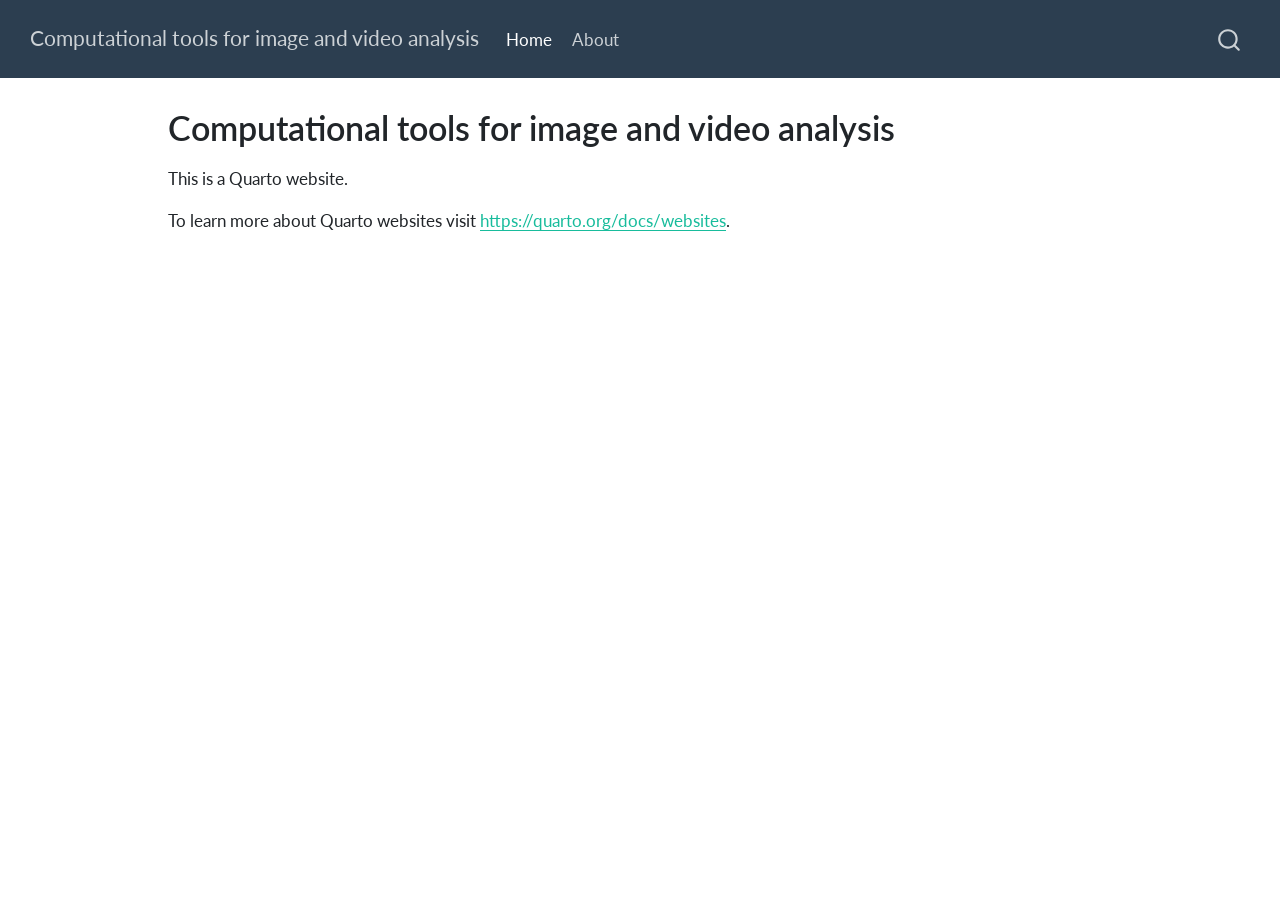
<file: index.html>
<!DOCTYPE html>
<html xmlns="http://www.w3.org/1999/xhtml" lang="en" xml:lang="en"><head>

<meta charset="utf-8">
<meta name="generator" content="quarto-1.8.27">

<meta name="viewport" content="width=device-width, initial-scale=1.0, user-scalable=yes">


<title>Computational tools for image and video analysis</title>
<style>
code{white-space: pre-wrap;}
span.smallcaps{font-variant: small-caps;}
div.columns{display: flex; gap: min(4vw, 1.5em);}
div.column{flex: auto; overflow-x: auto;}
div.hanging-indent{margin-left: 1.5em; text-indent: -1.5em;}
ul.task-list{list-style: none;}
ul.task-list li input[type="checkbox"] {
  width: 0.8em;
  margin: 0 0.8em 0.2em -1em; /* quarto-specific, see https://github.com/quarto-dev/quarto-cli/issues/4556 */ 
  vertical-align: middle;
}
</style>


<script src="site_libs/quarto-nav/quarto-nav.js"></script>
<script src="site_libs/quarto-nav/headroom.min.js"></script>
<script src="site_libs/clipboard/clipboard.min.js"></script>
<script src="site_libs/quarto-search/autocomplete.umd.js"></script>
<script src="site_libs/quarto-search/fuse.min.js"></script>
<script src="site_libs/quarto-search/quarto-search.js"></script>
<meta name="quarto:offset" content="./">
<script src="site_libs/quarto-html/quarto.js" type="module"></script>
<script src="site_libs/quarto-html/tabsets/tabsets.js" type="module"></script>
<script src="site_libs/quarto-html/axe/axe-check.js" type="module"></script>
<script src="site_libs/quarto-html/popper.min.js"></script>
<script src="site_libs/quarto-html/tippy.umd.min.js"></script>
<script src="site_libs/quarto-html/anchor.min.js"></script>
<link href="site_libs/quarto-html/tippy.css" rel="stylesheet">
<link href="site_libs/quarto-html/quarto-syntax-highlighting-ed96de9b727972fe78a7b5d16c58bf87.css" rel="stylesheet" id="quarto-text-highlighting-styles">
<script src="site_libs/bootstrap/bootstrap.min.js"></script>
<link href="site_libs/bootstrap/bootstrap-icons.css" rel="stylesheet">
<link href="site_libs/bootstrap/bootstrap-28ce2f92125236a284ff4f393e5b0d14.min.css" rel="stylesheet" append-hash="true" id="quarto-bootstrap" data-mode="light">
<script id="quarto-search-options" type="application/json">{
  "location": "navbar",
  "copy-button": false,
  "collapse-after": 3,
  "panel-placement": "end",
  "type": "overlay",
  "limit": 50,
  "keyboard-shortcut": [
    "f",
    "/",
    "s"
  ],
  "show-item-context": false,
  "language": {
    "search-no-results-text": "No results",
    "search-matching-documents-text": "matching documents",
    "search-copy-link-title": "Copy link to search",
    "search-hide-matches-text": "Hide additional matches",
    "search-more-match-text": "more match in this document",
    "search-more-matches-text": "more matches in this document",
    "search-clear-button-title": "Clear",
    "search-text-placeholder": "",
    "search-detached-cancel-button-title": "Cancel",
    "search-submit-button-title": "Submit",
    "search-label": "Search"
  }
}</script>


<link rel="stylesheet" href="styles.css">
</head>

<body class="nav-fixed quarto-light">

<div id="quarto-search-results"></div>
  <header id="quarto-header" class="headroom fixed-top">
    <nav class="navbar navbar-expand-lg " data-bs-theme="dark">
      <div class="navbar-container container-fluid">
      <div class="navbar-brand-container mx-auto">
    <a class="navbar-brand" href="./index.html">
    <span class="navbar-title">Computational tools for image and video analysis</span>
    </a>
  </div>
            <div id="quarto-search" class="" title="Search"></div>
          <button class="navbar-toggler" type="button" data-bs-toggle="collapse" data-bs-target="#navbarCollapse" aria-controls="navbarCollapse" role="menu" aria-expanded="false" aria-label="Toggle navigation" onclick="if (window.quartoToggleHeadroom) { window.quartoToggleHeadroom(); }">
  <span class="navbar-toggler-icon"></span>
</button>
          <div class="collapse navbar-collapse" id="navbarCollapse">
            <ul class="navbar-nav navbar-nav-scroll me-auto">
  <li class="nav-item">
    <a class="nav-link active" href="./index.html" aria-current="page"> 
<span class="menu-text">Home</span></a>
  </li>  
  <li class="nav-item">
    <a class="nav-link" href="./about.html"> 
<span class="menu-text">About</span></a>
  </li>  
</ul>
          </div> <!-- /navcollapse -->
            <div class="quarto-navbar-tools">
</div>
      </div> <!-- /container-fluid -->
    </nav>
</header>
<!-- content -->
<div id="quarto-content" class="quarto-container page-columns page-rows-contents page-layout-article page-navbar">
<!-- sidebar -->
<!-- margin-sidebar -->
    <div id="quarto-margin-sidebar" class="sidebar margin-sidebar zindex-bottom">
        
    </div>
<!-- main -->
<main class="content" id="quarto-document-content">

<header id="title-block-header" class="quarto-title-block default">
<div class="quarto-title">
<h1 class="title">Computational tools for image and video analysis</h1>
</div>



<div class="quarto-title-meta">

    
  
    
  </div>
  


</header>


<p>This is a Quarto website.</p>
<p>To learn more about Quarto websites visit <a href="https://quarto.org/docs/websites" class="uri">https://quarto.org/docs/websites</a>.</p>



</main> <!-- /main -->
<script id="quarto-html-after-body" type="application/javascript">
  window.document.addEventListener("DOMContentLoaded", function (event) {
    const icon = "";
    const anchorJS = new window.AnchorJS();
    anchorJS.options = {
      placement: 'right',
      icon: icon
    };
    anchorJS.add('.anchored');
    const isCodeAnnotation = (el) => {
      for (const clz of el.classList) {
        if (clz.startsWith('code-annotation-')) {                     
          return true;
        }
      }
      return false;
    }
    const onCopySuccess = function(e) {
      // button target
      const button = e.trigger;
      // don't keep focus
      button.blur();
      // flash "checked"
      button.classList.add('code-copy-button-checked');
      var currentTitle = button.getAttribute("title");
      button.setAttribute("title", "Copied!");
      let tooltip;
      if (window.bootstrap) {
        button.setAttribute("data-bs-toggle", "tooltip");
        button.setAttribute("data-bs-placement", "left");
        button.setAttribute("data-bs-title", "Copied!");
        tooltip = new bootstrap.Tooltip(button, 
          { trigger: "manual", 
            customClass: "code-copy-button-tooltip",
            offset: [0, -8]});
        tooltip.show();    
      }
      setTimeout(function() {
        if (tooltip) {
          tooltip.hide();
          button.removeAttribute("data-bs-title");
          button.removeAttribute("data-bs-toggle");
          button.removeAttribute("data-bs-placement");
        }
        button.setAttribute("title", currentTitle);
        button.classList.remove('code-copy-button-checked');
      }, 1000);
      // clear code selection
      e.clearSelection();
    }
    const getTextToCopy = function(trigger) {
      const outerScaffold = trigger.parentElement.cloneNode(true);
      const codeEl = outerScaffold.querySelector('code');
      for (const childEl of codeEl.children) {
        if (isCodeAnnotation(childEl)) {
          childEl.remove();
        }
      }
      return codeEl.innerText;
    }
    const clipboard = new window.ClipboardJS('.code-copy-button:not([data-in-quarto-modal])', {
      text: getTextToCopy
    });
    clipboard.on('success', onCopySuccess);
    if (window.document.getElementById('quarto-embedded-source-code-modal')) {
      const clipboardModal = new window.ClipboardJS('.code-copy-button[data-in-quarto-modal]', {
        text: getTextToCopy,
        container: window.document.getElementById('quarto-embedded-source-code-modal')
      });
      clipboardModal.on('success', onCopySuccess);
    }
      var localhostRegex = new RegExp(/^(?:http|https):\/\/localhost\:?[0-9]*\//);
      var mailtoRegex = new RegExp(/^mailto:/);
        var filterRegex = new RegExp("https:\/\/paskn\.github\.io\/sapphire-stoat\/");
      var isInternal = (href) => {
          return filterRegex.test(href) || localhostRegex.test(href) || mailtoRegex.test(href);
      }
      // Inspect non-navigation links and adorn them if external
     var links = window.document.querySelectorAll('a[href]:not(.nav-link):not(.navbar-brand):not(.toc-action):not(.sidebar-link):not(.sidebar-item-toggle):not(.pagination-link):not(.no-external):not([aria-hidden]):not(.dropdown-item):not(.quarto-navigation-tool):not(.about-link)');
      for (var i=0; i<links.length; i++) {
        const link = links[i];
        if (!isInternal(link.href)) {
          // undo the damage that might have been done by quarto-nav.js in the case of
          // links that we want to consider external
          if (link.dataset.originalHref !== undefined) {
            link.href = link.dataset.originalHref;
          }
        }
      }
    function tippyHover(el, contentFn, onTriggerFn, onUntriggerFn) {
      const config = {
        allowHTML: true,
        maxWidth: 500,
        delay: 100,
        arrow: false,
        appendTo: function(el) {
            return el.parentElement;
        },
        interactive: true,
        interactiveBorder: 10,
        theme: 'quarto',
        placement: 'bottom-start',
      };
      if (contentFn) {
        config.content = contentFn;
      }
      if (onTriggerFn) {
        config.onTrigger = onTriggerFn;
      }
      if (onUntriggerFn) {
        config.onUntrigger = onUntriggerFn;
      }
      window.tippy(el, config); 
    }
    const noterefs = window.document.querySelectorAll('a[role="doc-noteref"]');
    for (var i=0; i<noterefs.length; i++) {
      const ref = noterefs[i];
      tippyHover(ref, function() {
        // use id or data attribute instead here
        let href = ref.getAttribute('data-footnote-href') || ref.getAttribute('href');
        try { href = new URL(href).hash; } catch {}
        const id = href.replace(/^#\/?/, "");
        const note = window.document.getElementById(id);
        if (note) {
          return note.innerHTML;
        } else {
          return "";
        }
      });
    }
    const xrefs = window.document.querySelectorAll('a.quarto-xref');
    const processXRef = (id, note) => {
      // Strip column container classes
      const stripColumnClz = (el) => {
        el.classList.remove("page-full", "page-columns");
        if (el.children) {
          for (const child of el.children) {
            stripColumnClz(child);
          }
        }
      }
      stripColumnClz(note)
      if (id === null || id.startsWith('sec-')) {
        // Special case sections, only their first couple elements
        const container = document.createElement("div");
        if (note.children && note.children.length > 2) {
          container.appendChild(note.children[0].cloneNode(true));
          for (let i = 1; i < note.children.length; i++) {
            const child = note.children[i];
            if (child.tagName === "P" && child.innerText === "") {
              continue;
            } else {
              container.appendChild(child.cloneNode(true));
              break;
            }
          }
          if (window.Quarto?.typesetMath) {
            window.Quarto.typesetMath(container);
          }
          return container.innerHTML
        } else {
          if (window.Quarto?.typesetMath) {
            window.Quarto.typesetMath(note);
          }
          return note.innerHTML;
        }
      } else {
        // Remove any anchor links if they are present
        const anchorLink = note.querySelector('a.anchorjs-link');
        if (anchorLink) {
          anchorLink.remove();
        }
        if (window.Quarto?.typesetMath) {
          window.Quarto.typesetMath(note);
        }
        if (note.classList.contains("callout")) {
          return note.outerHTML;
        } else {
          return note.innerHTML;
        }
      }
    }
    for (var i=0; i<xrefs.length; i++) {
      const xref = xrefs[i];
      tippyHover(xref, undefined, function(instance) {
        instance.disable();
        let url = xref.getAttribute('href');
        let hash = undefined; 
        if (url.startsWith('#')) {
          hash = url;
        } else {
          try { hash = new URL(url).hash; } catch {}
        }
        if (hash) {
          const id = hash.replace(/^#\/?/, "");
          const note = window.document.getElementById(id);
          if (note !== null) {
            try {
              const html = processXRef(id, note.cloneNode(true));
              instance.setContent(html);
            } finally {
              instance.enable();
              instance.show();
            }
          } else {
            // See if we can fetch this
            fetch(url.split('#')[0])
            .then(res => res.text())
            .then(html => {
              const parser = new DOMParser();
              const htmlDoc = parser.parseFromString(html, "text/html");
              const note = htmlDoc.getElementById(id);
              if (note !== null) {
                const html = processXRef(id, note);
                instance.setContent(html);
              } 
            }).finally(() => {
              instance.enable();
              instance.show();
            });
          }
        } else {
          // See if we can fetch a full url (with no hash to target)
          // This is a special case and we should probably do some content thinning / targeting
          fetch(url)
          .then(res => res.text())
          .then(html => {
            const parser = new DOMParser();
            const htmlDoc = parser.parseFromString(html, "text/html");
            const note = htmlDoc.querySelector('main.content');
            if (note !== null) {
              // This should only happen for chapter cross references
              // (since there is no id in the URL)
              // remove the first header
              if (note.children.length > 0 && note.children[0].tagName === "HEADER") {
                note.children[0].remove();
              }
              const html = processXRef(null, note);
              instance.setContent(html);
            } 
          }).finally(() => {
            instance.enable();
            instance.show();
          });
        }
      }, function(instance) {
      });
    }
        let selectedAnnoteEl;
        const selectorForAnnotation = ( cell, annotation) => {
          let cellAttr = 'data-code-cell="' + cell + '"';
          let lineAttr = 'data-code-annotation="' +  annotation + '"';
          const selector = 'span[' + cellAttr + '][' + lineAttr + ']';
          return selector;
        }
        const selectCodeLines = (annoteEl) => {
          const doc = window.document;
          const targetCell = annoteEl.getAttribute("data-target-cell");
          const targetAnnotation = annoteEl.getAttribute("data-target-annotation");
          const annoteSpan = window.document.querySelector(selectorForAnnotation(targetCell, targetAnnotation));
          const lines = annoteSpan.getAttribute("data-code-lines").split(",");
          const lineIds = lines.map((line) => {
            return targetCell + "-" + line;
          })
          let top = null;
          let height = null;
          let parent = null;
          if (lineIds.length > 0) {
              //compute the position of the single el (top and bottom and make a div)
              const el = window.document.getElementById(lineIds[0]);
              top = el.offsetTop;
              height = el.offsetHeight;
              parent = el.parentElement.parentElement;
            if (lineIds.length > 1) {
              const lastEl = window.document.getElementById(lineIds[lineIds.length - 1]);
              const bottom = lastEl.offsetTop + lastEl.offsetHeight;
              height = bottom - top;
            }
            if (top !== null && height !== null && parent !== null) {
              // cook up a div (if necessary) and position it 
              let div = window.document.getElementById("code-annotation-line-highlight");
              if (div === null) {
                div = window.document.createElement("div");
                div.setAttribute("id", "code-annotation-line-highlight");
                div.style.position = 'absolute';
                parent.appendChild(div);
              }
              div.style.top = top - 2 + "px";
              div.style.height = height + 4 + "px";
              div.style.left = 0;
              let gutterDiv = window.document.getElementById("code-annotation-line-highlight-gutter");
              if (gutterDiv === null) {
                gutterDiv = window.document.createElement("div");
                gutterDiv.setAttribute("id", "code-annotation-line-highlight-gutter");
                gutterDiv.style.position = 'absolute';
                const codeCell = window.document.getElementById(targetCell);
                const gutter = codeCell.querySelector('.code-annotation-gutter');
                gutter.appendChild(gutterDiv);
              }
              gutterDiv.style.top = top - 2 + "px";
              gutterDiv.style.height = height + 4 + "px";
            }
            selectedAnnoteEl = annoteEl;
          }
        };
        const unselectCodeLines = () => {
          const elementsIds = ["code-annotation-line-highlight", "code-annotation-line-highlight-gutter"];
          elementsIds.forEach((elId) => {
            const div = window.document.getElementById(elId);
            if (div) {
              div.remove();
            }
          });
          selectedAnnoteEl = undefined;
        };
          // Handle positioning of the toggle
      window.addEventListener(
        "resize",
        throttle(() => {
          elRect = undefined;
          if (selectedAnnoteEl) {
            selectCodeLines(selectedAnnoteEl);
          }
        }, 10)
      );
      function throttle(fn, ms) {
      let throttle = false;
      let timer;
        return (...args) => {
          if(!throttle) { // first call gets through
              fn.apply(this, args);
              throttle = true;
          } else { // all the others get throttled
              if(timer) clearTimeout(timer); // cancel #2
              timer = setTimeout(() => {
                fn.apply(this, args);
                timer = throttle = false;
              }, ms);
          }
        };
      }
        // Attach click handler to the DT
        const annoteDls = window.document.querySelectorAll('dt[data-target-cell]');
        for (const annoteDlNode of annoteDls) {
          annoteDlNode.addEventListener('click', (event) => {
            const clickedEl = event.target;
            if (clickedEl !== selectedAnnoteEl) {
              unselectCodeLines();
              const activeEl = window.document.querySelector('dt[data-target-cell].code-annotation-active');
              if (activeEl) {
                activeEl.classList.remove('code-annotation-active');
              }
              selectCodeLines(clickedEl);
              clickedEl.classList.add('code-annotation-active');
            } else {
              // Unselect the line
              unselectCodeLines();
              clickedEl.classList.remove('code-annotation-active');
            }
          });
        }
    const findCites = (el) => {
      const parentEl = el.parentElement;
      if (parentEl) {
        const cites = parentEl.dataset.cites;
        if (cites) {
          return {
            el,
            cites: cites.split(' ')
          };
        } else {
          return findCites(el.parentElement)
        }
      } else {
        return undefined;
      }
    };
    var bibliorefs = window.document.querySelectorAll('a[role="doc-biblioref"]');
    for (var i=0; i<bibliorefs.length; i++) {
      const ref = bibliorefs[i];
      const citeInfo = findCites(ref);
      if (citeInfo) {
        tippyHover(citeInfo.el, function() {
          var popup = window.document.createElement('div');
          citeInfo.cites.forEach(function(cite) {
            var citeDiv = window.document.createElement('div');
            citeDiv.classList.add('hanging-indent');
            citeDiv.classList.add('csl-entry');
            var biblioDiv = window.document.getElementById('ref-' + cite);
            if (biblioDiv) {
              citeDiv.innerHTML = biblioDiv.innerHTML;
            }
            popup.appendChild(citeDiv);
          });
          return popup.innerHTML;
        });
      }
    }
  });
  </script>
</div> <!-- /content -->




</body></html>
</file>
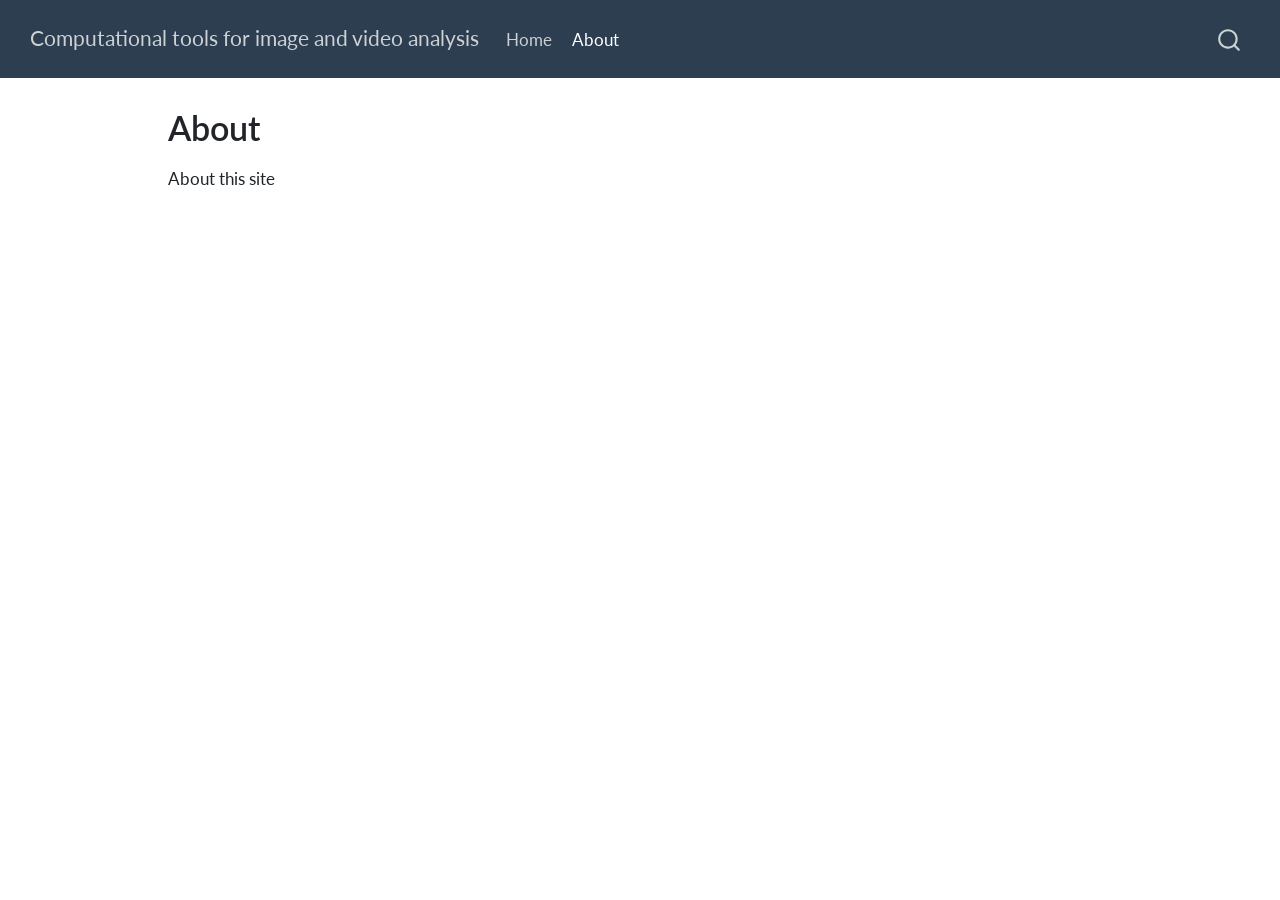
<file: about.html>
<!DOCTYPE html>
<html xmlns="http://www.w3.org/1999/xhtml" lang="en" xml:lang="en"><head>

<meta charset="utf-8">
<meta name="generator" content="quarto-1.8.27">

<meta name="viewport" content="width=device-width, initial-scale=1.0, user-scalable=yes">


<title>About – Computational tools for image and video analysis</title>
<style>
code{white-space: pre-wrap;}
span.smallcaps{font-variant: small-caps;}
div.columns{display: flex; gap: min(4vw, 1.5em);}
div.column{flex: auto; overflow-x: auto;}
div.hanging-indent{margin-left: 1.5em; text-indent: -1.5em;}
ul.task-list{list-style: none;}
ul.task-list li input[type="checkbox"] {
  width: 0.8em;
  margin: 0 0.8em 0.2em -1em; /* quarto-specific, see https://github.com/quarto-dev/quarto-cli/issues/4556 */ 
  vertical-align: middle;
}
</style>


<script src="site_libs/quarto-nav/quarto-nav.js"></script>
<script src="site_libs/quarto-nav/headroom.min.js"></script>
<script src="site_libs/clipboard/clipboard.min.js"></script>
<script src="site_libs/quarto-search/autocomplete.umd.js"></script>
<script src="site_libs/quarto-search/fuse.min.js"></script>
<script src="site_libs/quarto-search/quarto-search.js"></script>
<meta name="quarto:offset" content="./">
<script src="site_libs/quarto-html/quarto.js" type="module"></script>
<script src="site_libs/quarto-html/tabsets/tabsets.js" type="module"></script>
<script src="site_libs/quarto-html/axe/axe-check.js" type="module"></script>
<script src="site_libs/quarto-html/popper.min.js"></script>
<script src="site_libs/quarto-html/tippy.umd.min.js"></script>
<script src="site_libs/quarto-html/anchor.min.js"></script>
<link href="site_libs/quarto-html/tippy.css" rel="stylesheet">
<link href="site_libs/quarto-html/quarto-syntax-highlighting-ed96de9b727972fe78a7b5d16c58bf87.css" rel="stylesheet" id="quarto-text-highlighting-styles">
<script src="site_libs/bootstrap/bootstrap.min.js"></script>
<link href="site_libs/bootstrap/bootstrap-icons.css" rel="stylesheet">
<link href="site_libs/bootstrap/bootstrap-28ce2f92125236a284ff4f393e5b0d14.min.css" rel="stylesheet" append-hash="true" id="quarto-bootstrap" data-mode="light">
<script id="quarto-search-options" type="application/json">{
  "location": "navbar",
  "copy-button": false,
  "collapse-after": 3,
  "panel-placement": "end",
  "type": "overlay",
  "limit": 50,
  "keyboard-shortcut": [
    "f",
    "/",
    "s"
  ],
  "show-item-context": false,
  "language": {
    "search-no-results-text": "No results",
    "search-matching-documents-text": "matching documents",
    "search-copy-link-title": "Copy link to search",
    "search-hide-matches-text": "Hide additional matches",
    "search-more-match-text": "more match in this document",
    "search-more-matches-text": "more matches in this document",
    "search-clear-button-title": "Clear",
    "search-text-placeholder": "",
    "search-detached-cancel-button-title": "Cancel",
    "search-submit-button-title": "Submit",
    "search-label": "Search"
  }
}</script>


<link rel="stylesheet" href="styles.css">
</head>

<body class="nav-fixed quarto-light">

<div id="quarto-search-results"></div>
  <header id="quarto-header" class="headroom fixed-top">
    <nav class="navbar navbar-expand-lg " data-bs-theme="dark">
      <div class="navbar-container container-fluid">
      <div class="navbar-brand-container mx-auto">
    <a class="navbar-brand" href="./index.html">
    <span class="navbar-title">Computational tools for image and video analysis</span>
    </a>
  </div>
            <div id="quarto-search" class="" title="Search"></div>
          <button class="navbar-toggler" type="button" data-bs-toggle="collapse" data-bs-target="#navbarCollapse" aria-controls="navbarCollapse" role="menu" aria-expanded="false" aria-label="Toggle navigation" onclick="if (window.quartoToggleHeadroom) { window.quartoToggleHeadroom(); }">
  <span class="navbar-toggler-icon"></span>
</button>
          <div class="collapse navbar-collapse" id="navbarCollapse">
            <ul class="navbar-nav navbar-nav-scroll me-auto">
  <li class="nav-item">
    <a class="nav-link" href="./index.html"> 
<span class="menu-text">Home</span></a>
  </li>  
  <li class="nav-item">
    <a class="nav-link active" href="./about.html" aria-current="page"> 
<span class="menu-text">About</span></a>
  </li>  
</ul>
          </div> <!-- /navcollapse -->
            <div class="quarto-navbar-tools">
</div>
      </div> <!-- /container-fluid -->
    </nav>
</header>
<!-- content -->
<div id="quarto-content" class="quarto-container page-columns page-rows-contents page-layout-article page-navbar">
<!-- sidebar -->
<!-- margin-sidebar -->
    <div id="quarto-margin-sidebar" class="sidebar margin-sidebar zindex-bottom">
        
    </div>
<!-- main -->
<main class="content" id="quarto-document-content">

<header id="title-block-header" class="quarto-title-block default">
<div class="quarto-title">
<h1 class="title">About</h1>
</div>



<div class="quarto-title-meta">

    
  
    
  </div>
  


</header>


<p>About this site</p>



</main> <!-- /main -->
<script id="quarto-html-after-body" type="application/javascript">
  window.document.addEventListener("DOMContentLoaded", function (event) {
    const icon = "";
    const anchorJS = new window.AnchorJS();
    anchorJS.options = {
      placement: 'right',
      icon: icon
    };
    anchorJS.add('.anchored');
    const isCodeAnnotation = (el) => {
      for (const clz of el.classList) {
        if (clz.startsWith('code-annotation-')) {                     
          return true;
        }
      }
      return false;
    }
    const onCopySuccess = function(e) {
      // button target
      const button = e.trigger;
      // don't keep focus
      button.blur();
      // flash "checked"
      button.classList.add('code-copy-button-checked');
      var currentTitle = button.getAttribute("title");
      button.setAttribute("title", "Copied!");
      let tooltip;
      if (window.bootstrap) {
        button.setAttribute("data-bs-toggle", "tooltip");
        button.setAttribute("data-bs-placement", "left");
        button.setAttribute("data-bs-title", "Copied!");
        tooltip = new bootstrap.Tooltip(button, 
          { trigger: "manual", 
            customClass: "code-copy-button-tooltip",
            offset: [0, -8]});
        tooltip.show();    
      }
      setTimeout(function() {
        if (tooltip) {
          tooltip.hide();
          button.removeAttribute("data-bs-title");
          button.removeAttribute("data-bs-toggle");
          button.removeAttribute("data-bs-placement");
        }
        button.setAttribute("title", currentTitle);
        button.classList.remove('code-copy-button-checked');
      }, 1000);
      // clear code selection
      e.clearSelection();
    }
    const getTextToCopy = function(trigger) {
      const outerScaffold = trigger.parentElement.cloneNode(true);
      const codeEl = outerScaffold.querySelector('code');
      for (const childEl of codeEl.children) {
        if (isCodeAnnotation(childEl)) {
          childEl.remove();
        }
      }
      return codeEl.innerText;
    }
    const clipboard = new window.ClipboardJS('.code-copy-button:not([data-in-quarto-modal])', {
      text: getTextToCopy
    });
    clipboard.on('success', onCopySuccess);
    if (window.document.getElementById('quarto-embedded-source-code-modal')) {
      const clipboardModal = new window.ClipboardJS('.code-copy-button[data-in-quarto-modal]', {
        text: getTextToCopy,
        container: window.document.getElementById('quarto-embedded-source-code-modal')
      });
      clipboardModal.on('success', onCopySuccess);
    }
      var localhostRegex = new RegExp(/^(?:http|https):\/\/localhost\:?[0-9]*\//);
      var mailtoRegex = new RegExp(/^mailto:/);
        var filterRegex = new RegExp("https:\/\/paskn\.github\.io\/sapphire-stoat\/");
      var isInternal = (href) => {
          return filterRegex.test(href) || localhostRegex.test(href) || mailtoRegex.test(href);
      }
      // Inspect non-navigation links and adorn them if external
     var links = window.document.querySelectorAll('a[href]:not(.nav-link):not(.navbar-brand):not(.toc-action):not(.sidebar-link):not(.sidebar-item-toggle):not(.pagination-link):not(.no-external):not([aria-hidden]):not(.dropdown-item):not(.quarto-navigation-tool):not(.about-link)');
      for (var i=0; i<links.length; i++) {
        const link = links[i];
        if (!isInternal(link.href)) {
          // undo the damage that might have been done by quarto-nav.js in the case of
          // links that we want to consider external
          if (link.dataset.originalHref !== undefined) {
            link.href = link.dataset.originalHref;
          }
        }
      }
    function tippyHover(el, contentFn, onTriggerFn, onUntriggerFn) {
      const config = {
        allowHTML: true,
        maxWidth: 500,
        delay: 100,
        arrow: false,
        appendTo: function(el) {
            return el.parentElement;
        },
        interactive: true,
        interactiveBorder: 10,
        theme: 'quarto',
        placement: 'bottom-start',
      };
      if (contentFn) {
        config.content = contentFn;
      }
      if (onTriggerFn) {
        config.onTrigger = onTriggerFn;
      }
      if (onUntriggerFn) {
        config.onUntrigger = onUntriggerFn;
      }
      window.tippy(el, config); 
    }
    const noterefs = window.document.querySelectorAll('a[role="doc-noteref"]');
    for (var i=0; i<noterefs.length; i++) {
      const ref = noterefs[i];
      tippyHover(ref, function() {
        // use id or data attribute instead here
        let href = ref.getAttribute('data-footnote-href') || ref.getAttribute('href');
        try { href = new URL(href).hash; } catch {}
        const id = href.replace(/^#\/?/, "");
        const note = window.document.getElementById(id);
        if (note) {
          return note.innerHTML;
        } else {
          return "";
        }
      });
    }
    const xrefs = window.document.querySelectorAll('a.quarto-xref');
    const processXRef = (id, note) => {
      // Strip column container classes
      const stripColumnClz = (el) => {
        el.classList.remove("page-full", "page-columns");
        if (el.children) {
          for (const child of el.children) {
            stripColumnClz(child);
          }
        }
      }
      stripColumnClz(note)
      if (id === null || id.startsWith('sec-')) {
        // Special case sections, only their first couple elements
        const container = document.createElement("div");
        if (note.children && note.children.length > 2) {
          container.appendChild(note.children[0].cloneNode(true));
          for (let i = 1; i < note.children.length; i++) {
            const child = note.children[i];
            if (child.tagName === "P" && child.innerText === "") {
              continue;
            } else {
              container.appendChild(child.cloneNode(true));
              break;
            }
          }
          if (window.Quarto?.typesetMath) {
            window.Quarto.typesetMath(container);
          }
          return container.innerHTML
        } else {
          if (window.Quarto?.typesetMath) {
            window.Quarto.typesetMath(note);
          }
          return note.innerHTML;
        }
      } else {
        // Remove any anchor links if they are present
        const anchorLink = note.querySelector('a.anchorjs-link');
        if (anchorLink) {
          anchorLink.remove();
        }
        if (window.Quarto?.typesetMath) {
          window.Quarto.typesetMath(note);
        }
        if (note.classList.contains("callout")) {
          return note.outerHTML;
        } else {
          return note.innerHTML;
        }
      }
    }
    for (var i=0; i<xrefs.length; i++) {
      const xref = xrefs[i];
      tippyHover(xref, undefined, function(instance) {
        instance.disable();
        let url = xref.getAttribute('href');
        let hash = undefined; 
        if (url.startsWith('#')) {
          hash = url;
        } else {
          try { hash = new URL(url).hash; } catch {}
        }
        if (hash) {
          const id = hash.replace(/^#\/?/, "");
          const note = window.document.getElementById(id);
          if (note !== null) {
            try {
              const html = processXRef(id, note.cloneNode(true));
              instance.setContent(html);
            } finally {
              instance.enable();
              instance.show();
            }
          } else {
            // See if we can fetch this
            fetch(url.split('#')[0])
            .then(res => res.text())
            .then(html => {
              const parser = new DOMParser();
              const htmlDoc = parser.parseFromString(html, "text/html");
              const note = htmlDoc.getElementById(id);
              if (note !== null) {
                const html = processXRef(id, note);
                instance.setContent(html);
              } 
            }).finally(() => {
              instance.enable();
              instance.show();
            });
          }
        } else {
          // See if we can fetch a full url (with no hash to target)
          // This is a special case and we should probably do some content thinning / targeting
          fetch(url)
          .then(res => res.text())
          .then(html => {
            const parser = new DOMParser();
            const htmlDoc = parser.parseFromString(html, "text/html");
            const note = htmlDoc.querySelector('main.content');
            if (note !== null) {
              // This should only happen for chapter cross references
              // (since there is no id in the URL)
              // remove the first header
              if (note.children.length > 0 && note.children[0].tagName === "HEADER") {
                note.children[0].remove();
              }
              const html = processXRef(null, note);
              instance.setContent(html);
            } 
          }).finally(() => {
            instance.enable();
            instance.show();
          });
        }
      }, function(instance) {
      });
    }
        let selectedAnnoteEl;
        const selectorForAnnotation = ( cell, annotation) => {
          let cellAttr = 'data-code-cell="' + cell + '"';
          let lineAttr = 'data-code-annotation="' +  annotation + '"';
          const selector = 'span[' + cellAttr + '][' + lineAttr + ']';
          return selector;
        }
        const selectCodeLines = (annoteEl) => {
          const doc = window.document;
          const targetCell = annoteEl.getAttribute("data-target-cell");
          const targetAnnotation = annoteEl.getAttribute("data-target-annotation");
          const annoteSpan = window.document.querySelector(selectorForAnnotation(targetCell, targetAnnotation));
          const lines = annoteSpan.getAttribute("data-code-lines").split(",");
          const lineIds = lines.map((line) => {
            return targetCell + "-" + line;
          })
          let top = null;
          let height = null;
          let parent = null;
          if (lineIds.length > 0) {
              //compute the position of the single el (top and bottom and make a div)
              const el = window.document.getElementById(lineIds[0]);
              top = el.offsetTop;
              height = el.offsetHeight;
              parent = el.parentElement.parentElement;
            if (lineIds.length > 1) {
              const lastEl = window.document.getElementById(lineIds[lineIds.length - 1]);
              const bottom = lastEl.offsetTop + lastEl.offsetHeight;
              height = bottom - top;
            }
            if (top !== null && height !== null && parent !== null) {
              // cook up a div (if necessary) and position it 
              let div = window.document.getElementById("code-annotation-line-highlight");
              if (div === null) {
                div = window.document.createElement("div");
                div.setAttribute("id", "code-annotation-line-highlight");
                div.style.position = 'absolute';
                parent.appendChild(div);
              }
              div.style.top = top - 2 + "px";
              div.style.height = height + 4 + "px";
              div.style.left = 0;
              let gutterDiv = window.document.getElementById("code-annotation-line-highlight-gutter");
              if (gutterDiv === null) {
                gutterDiv = window.document.createElement("div");
                gutterDiv.setAttribute("id", "code-annotation-line-highlight-gutter");
                gutterDiv.style.position = 'absolute';
                const codeCell = window.document.getElementById(targetCell);
                const gutter = codeCell.querySelector('.code-annotation-gutter');
                gutter.appendChild(gutterDiv);
              }
              gutterDiv.style.top = top - 2 + "px";
              gutterDiv.style.height = height + 4 + "px";
            }
            selectedAnnoteEl = annoteEl;
          }
        };
        const unselectCodeLines = () => {
          const elementsIds = ["code-annotation-line-highlight", "code-annotation-line-highlight-gutter"];
          elementsIds.forEach((elId) => {
            const div = window.document.getElementById(elId);
            if (div) {
              div.remove();
            }
          });
          selectedAnnoteEl = undefined;
        };
          // Handle positioning of the toggle
      window.addEventListener(
        "resize",
        throttle(() => {
          elRect = undefined;
          if (selectedAnnoteEl) {
            selectCodeLines(selectedAnnoteEl);
          }
        }, 10)
      );
      function throttle(fn, ms) {
      let throttle = false;
      let timer;
        return (...args) => {
          if(!throttle) { // first call gets through
              fn.apply(this, args);
              throttle = true;
          } else { // all the others get throttled
              if(timer) clearTimeout(timer); // cancel #2
              timer = setTimeout(() => {
                fn.apply(this, args);
                timer = throttle = false;
              }, ms);
          }
        };
      }
        // Attach click handler to the DT
        const annoteDls = window.document.querySelectorAll('dt[data-target-cell]');
        for (const annoteDlNode of annoteDls) {
          annoteDlNode.addEventListener('click', (event) => {
            const clickedEl = event.target;
            if (clickedEl !== selectedAnnoteEl) {
              unselectCodeLines();
              const activeEl = window.document.querySelector('dt[data-target-cell].code-annotation-active');
              if (activeEl) {
                activeEl.classList.remove('code-annotation-active');
              }
              selectCodeLines(clickedEl);
              clickedEl.classList.add('code-annotation-active');
            } else {
              // Unselect the line
              unselectCodeLines();
              clickedEl.classList.remove('code-annotation-active');
            }
          });
        }
    const findCites = (el) => {
      const parentEl = el.parentElement;
      if (parentEl) {
        const cites = parentEl.dataset.cites;
        if (cites) {
          return {
            el,
            cites: cites.split(' ')
          };
        } else {
          return findCites(el.parentElement)
        }
      } else {
        return undefined;
      }
    };
    var bibliorefs = window.document.querySelectorAll('a[role="doc-biblioref"]');
    for (var i=0; i<bibliorefs.length; i++) {
      const ref = bibliorefs[i];
      const citeInfo = findCites(ref);
      if (citeInfo) {
        tippyHover(citeInfo.el, function() {
          var popup = window.document.createElement('div');
          citeInfo.cites.forEach(function(cite) {
            var citeDiv = window.document.createElement('div');
            citeDiv.classList.add('hanging-indent');
            citeDiv.classList.add('csl-entry');
            var biblioDiv = window.document.getElementById('ref-' + cite);
            if (biblioDiv) {
              citeDiv.innerHTML = biblioDiv.innerHTML;
            }
            popup.appendChild(citeDiv);
          });
          return popup.innerHTML;
        });
      }
    }
  });
  </script>
</div> <!-- /content -->




</body></html>
</file>
<file: site_libs/quarto-html/tippy.css>
.tippy-box[data-animation=fade][data-state=hidden]{opacity:0}[data-tippy-root]{max-width:calc(100vw - 10px)}.tippy-box{position:relative;background-color:#333;color:#fff;border-radius:4px;font-size:14px;line-height:1.4;white-space:normal;outline:0;transition-property:transform,visibility,opacity}.tippy-box[data-placement^=top]>.tippy-arrow{bottom:0}.tippy-box[data-placement^=top]>.tippy-arrow:before{bottom:-7px;left:0;border-width:8px 8px 0;border-top-color:initial;transform-origin:center top}.tippy-box[data-placement^=bottom]>.tippy-arrow{top:0}.tippy-box[data-placement^=bottom]>.tippy-arrow:before{top:-7px;left:0;border-width:0 8px 8px;border-bottom-color:initial;transform-origin:center bottom}.tippy-box[data-placement^=left]>.tippy-arrow{right:0}.tippy-box[data-placement^=left]>.tippy-arrow:before{border-width:8px 0 8px 8px;border-left-color:initial;right:-7px;transform-origin:center left}.tippy-box[data-placement^=right]>.tippy-arrow{left:0}.tippy-box[data-placement^=right]>.tippy-arrow:before{left:-7px;border-width:8px 8px 8px 0;border-right-color:initial;transform-origin:center right}.tippy-box[data-inertia][data-state=visible]{transition-timing-function:cubic-bezier(.54,1.5,.38,1.11)}.tippy-arrow{width:16px;height:16px;color:#333}.tippy-arrow:before{content:"";position:absolute;border-color:transparent;border-style:solid}.tippy-content{position:relative;padding:5px 9px;z-index:1}
</file>
<file: site_libs/quarto-html/quarto-syntax-highlighting-ed96de9b727972fe78a7b5d16c58bf87.css>
/* quarto syntax highlight colors */
:root {
  --quarto-hl-ot-color: #003B4F;
  --quarto-hl-at-color: #657422;
  --quarto-hl-ss-color: #20794D;
  --quarto-hl-an-color: #5E5E5E;
  --quarto-hl-fu-color: #4758AB;
  --quarto-hl-st-color: #20794D;
  --quarto-hl-cf-color: #003B4F;
  --quarto-hl-op-color: #5E5E5E;
  --quarto-hl-er-color: #AD0000;
  --quarto-hl-bn-color: #AD0000;
  --quarto-hl-al-color: #AD0000;
  --quarto-hl-va-color: #111111;
  --quarto-hl-bu-color: inherit;
  --quarto-hl-ex-color: inherit;
  --quarto-hl-pp-color: #AD0000;
  --quarto-hl-in-color: #5E5E5E;
  --quarto-hl-vs-color: #20794D;
  --quarto-hl-wa-color: #5E5E5E;
  --quarto-hl-do-color: #5E5E5E;
  --quarto-hl-im-color: #00769E;
  --quarto-hl-ch-color: #20794D;
  --quarto-hl-dt-color: #AD0000;
  --quarto-hl-fl-color: #AD0000;
  --quarto-hl-co-color: #5E5E5E;
  --quarto-hl-cv-color: #5E5E5E;
  --quarto-hl-cn-color: #8f5902;
  --quarto-hl-sc-color: #5E5E5E;
  --quarto-hl-dv-color: #AD0000;
  --quarto-hl-kw-color: #003B4F;
}

/* other quarto variables */
:root {
  --quarto-font-monospace: SFMono-Regular, Menlo, Monaco, Consolas, "Liberation Mono", "Courier New", monospace;
}

/* syntax highlight based on Pandoc's rules */
pre > code.sourceCode > span {
  color: #003B4F;
}

code.sourceCode > span {
  color: #003B4F;
}

div.sourceCode,
div.sourceCode pre.sourceCode {
  color: #003B4F;
}

/* Normal */
code span {
  color: #003B4F;
}

/* Alert */
code span.al {
  color: #AD0000;
  font-style: inherit;
}

/* Annotation */
code span.an {
  color: #5E5E5E;
  font-style: inherit;
}

/* Attribute */
code span.at {
  color: #657422;
  font-style: inherit;
}

/* BaseN */
code span.bn {
  color: #AD0000;
  font-style: inherit;
}

/* BuiltIn */
code span.bu {
  font-style: inherit;
}

/* ControlFlow */
code span.cf {
  color: #003B4F;
  font-weight: bold;
  font-style: inherit;
}

/* Char */
code span.ch {
  color: #20794D;
  font-style: inherit;
}

/* Constant */
code span.cn {
  color: #8f5902;
  font-style: inherit;
}

/* Comment */
code span.co {
  color: #5E5E5E;
  font-style: inherit;
}

/* CommentVar */
code span.cv {
  color: #5E5E5E;
  font-style: italic;
}

/* Documentation */
code span.do {
  color: #5E5E5E;
  font-style: italic;
}

/* DataType */
code span.dt {
  color: #AD0000;
  font-style: inherit;
}

/* DecVal */
code span.dv {
  color: #AD0000;
  font-style: inherit;
}

/* Error */
code span.er {
  color: #AD0000;
  font-style: inherit;
}

/* Extension */
code span.ex {
  font-style: inherit;
}

/* Float */
code span.fl {
  color: #AD0000;
  font-style: inherit;
}

/* Function */
code span.fu {
  color: #4758AB;
  font-style: inherit;
}

/* Import */
code span.im {
  color: #00769E;
  font-style: inherit;
}

/* Information */
code span.in {
  color: #5E5E5E;
  font-style: inherit;
}

/* Keyword */
code span.kw {
  color: #003B4F;
  font-weight: bold;
  font-style: inherit;
}

/* Operator */
code span.op {
  color: #5E5E5E;
  font-style: inherit;
}

/* Other */
code span.ot {
  color: #003B4F;
  font-style: inherit;
}

/* Preprocessor */
code span.pp {
  color: #AD0000;
  font-style: inherit;
}

/* SpecialChar */
code span.sc {
  color: #5E5E5E;
  font-style: inherit;
}

/* SpecialString */
code span.ss {
  color: #20794D;
  font-style: inherit;
}

/* String */
code span.st {
  color: #20794D;
  font-style: inherit;
}

/* Variable */
code span.va {
  color: #111111;
  font-style: inherit;
}

/* VerbatimString */
code span.vs {
  color: #20794D;
  font-style: inherit;
}

/* Warning */
code span.wa {
  color: #5E5E5E;
  font-style: italic;
}

.prevent-inlining {
  content: "</";
}

/*# sourceMappingURL=0920dd6d7437995b8cdf7429764427b1.css.map */
</file>
<file: styles.css>
/* css styles */
</file>
